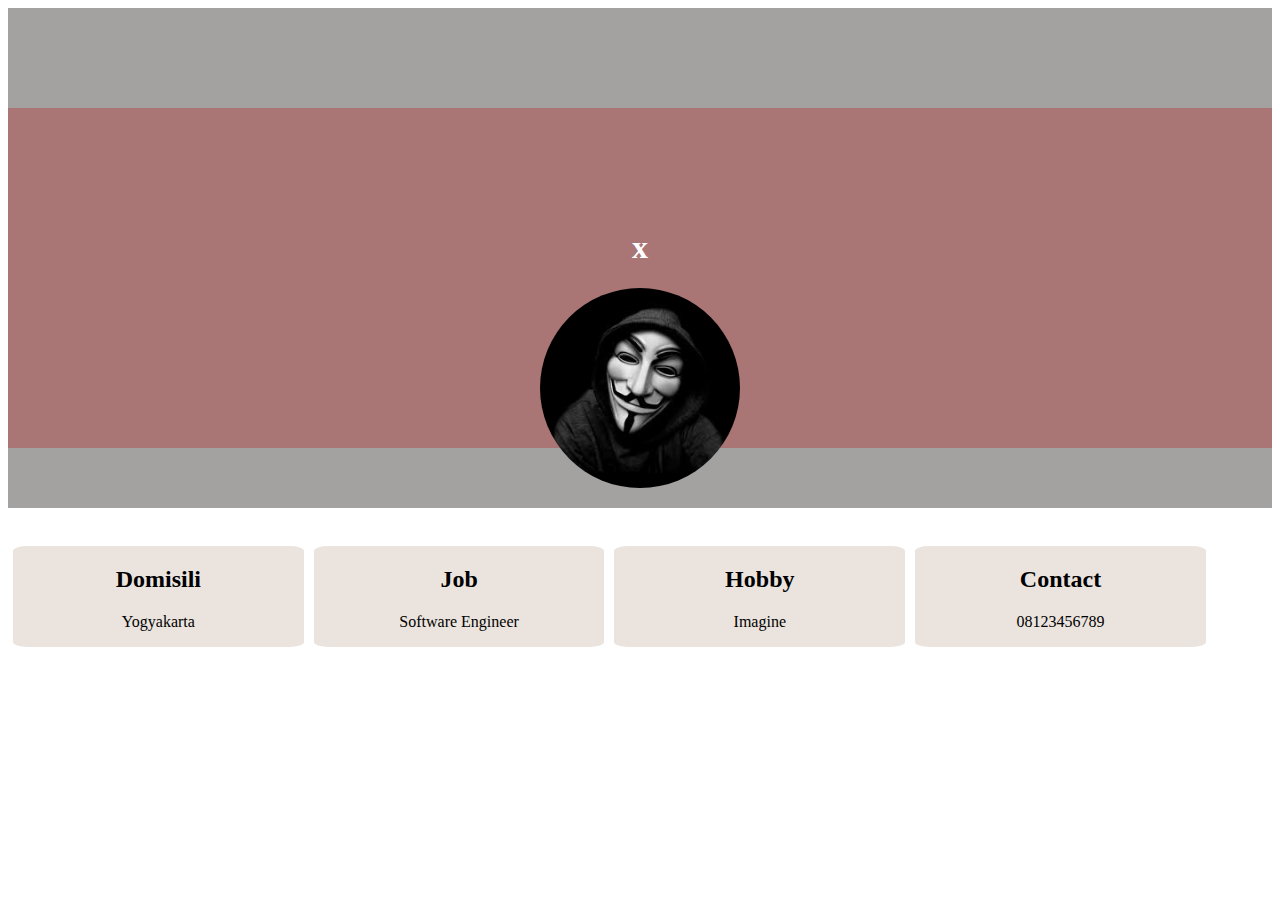
<file: profile.ardi.html>
<html>
    <head>
        <link href="styles/profilss.css" rel="stylesheet">
    </head>
    <body>
        <div class="container">
        <div class="atas">
            <div class="isi-atas">
                <h1>x</h1>
                <div class="gmb"><img src="images/profil1.jpg"></div>
                

            </div>

        </div>
        <div class="tengah">

            <div class="kotak">
                <div class="isi-kotak">
                    <h2>Domisili</h2>
                    <p>Yogyakarta</p>
                </div>
            </div>

            <div class="kotak">
                <div class="isi-kotak">
                    <h2>Job</h2>
                    <p>Software Engineer</p>
                </div>
            </div>
            <div class="kotak">
                <div class="isi-kotak">
                    <h2>Hobby</h2>
                    <p>Imagine</p>
                </div>
            </div>
            <div class="kotak">
                <div class="isi-kotak">
                    <h2>Contact</h2>
                    <p>08123456789</p>
                </div>
            </div>
        </div>


    </div>

    </body>
</html>
</file>
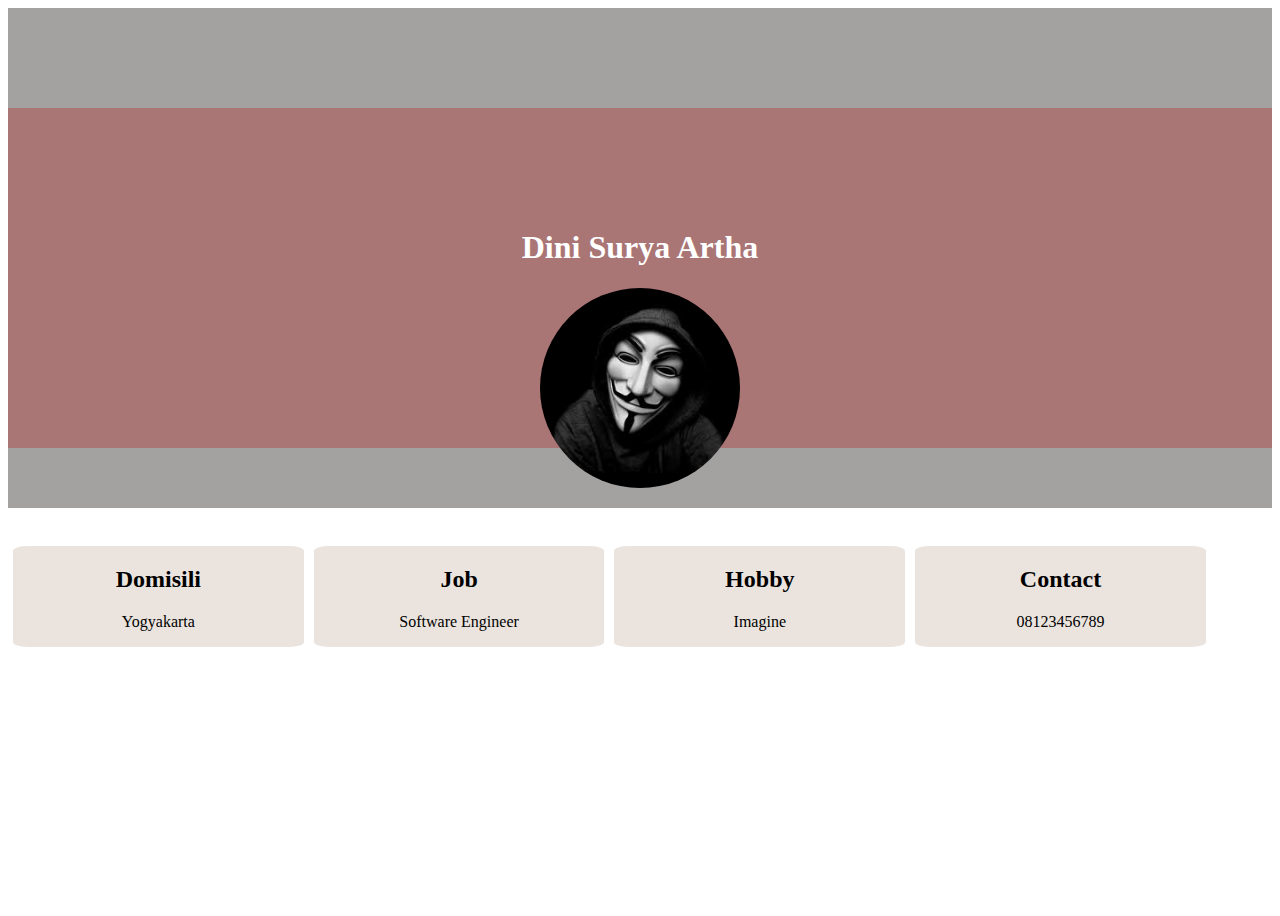
<file: profile.dini.html>
<html>
    <head>
        <link href="styles/profilss.css" rel="stylesheet">
    </head>
    <body>
        <div class="container">
        <div class="atas">
            <div class="isi-atas">
                <h1>Dini Surya Artha</h1>
                <div class="gmb"><img src="images/profil1.jpg"></div>
                

            </div>

        </div>
        <div class="tengah">

            <div class="kotak">
                <div class="isi-kotak">
                    <h2>Domisili</h2>
                    <p>Yogyakarta</p>
                </div>
            </div>

            <div class="kotak">
                <div class="isi-kotak">
                    <h2>Job</h2>
                    <p>Software Engineer</p>
                </div>
            </div>
            <div class="kotak">
                <div class="isi-kotak">
                    <h2>Hobby</h2>
                    <p>Imagine</p>
                </div>
            </div>
            <div class="kotak">
                <div class="isi-kotak">
                    <h2>Contact</h2>
                    <p>08123456789</p>
                </div>
            </div>
        </div>


    </div>

    </body>
</html>
</file>
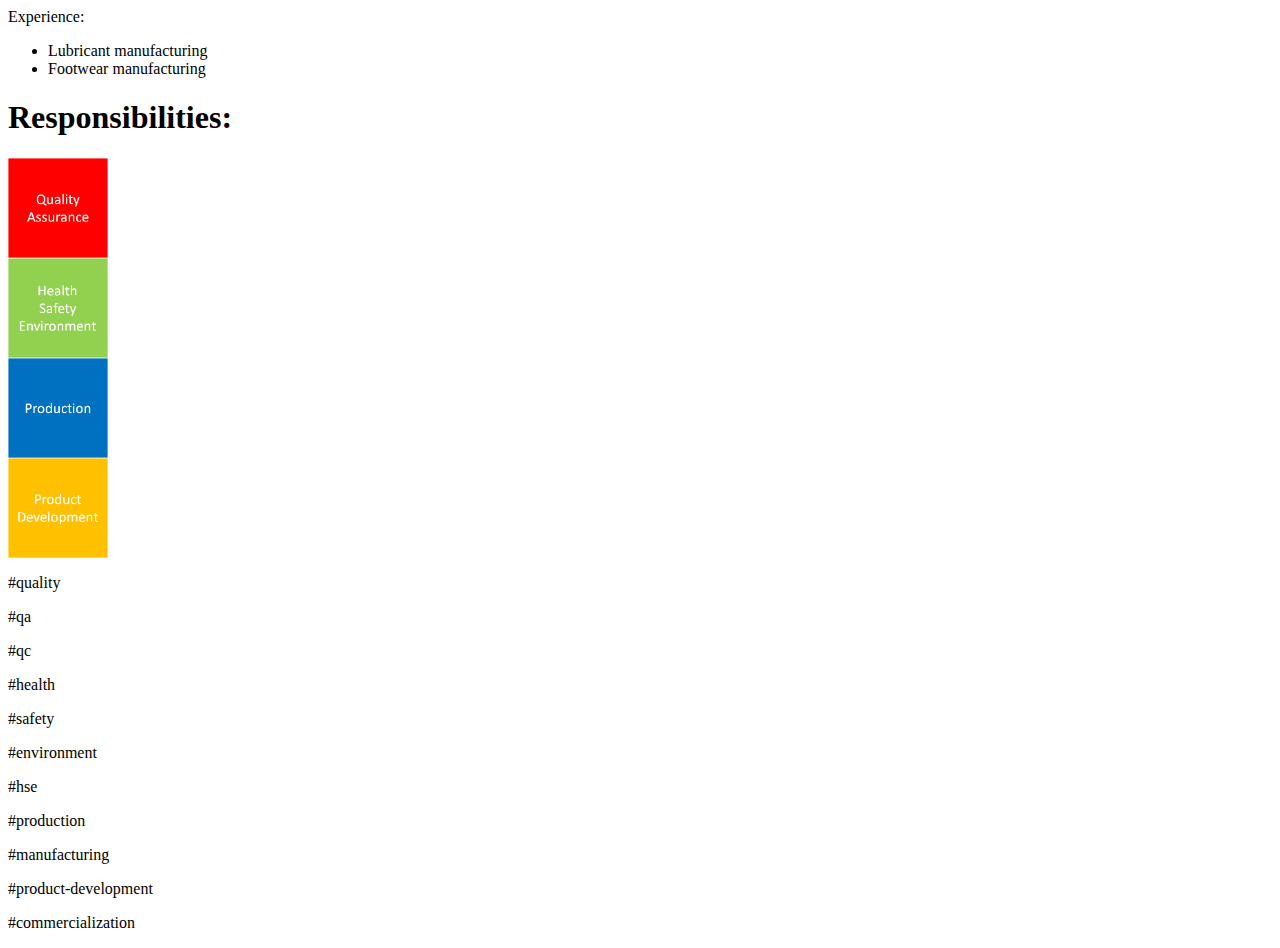
<file: profile.dony.html>
<html>
    <head>
        <link href="styles/profile.css" rel="stylesheet">
    </head>
    <div class="middle_column" id="experience">
        <p>Experience:</p>
        <ul>
            <li>Lubricant manufacturing</li>
            <li>Footwear manufacturing</li>
        </ul>
    </div>
    
    <div class="right_column">
        <h1 class="section-title">Responsibilities:</h1>
        <div class="contents-item" id="qa">
            <img src="images/icon_qa.png" alt="QA" style="width:100px;height:100px;">
        </div>
        <div class="contents-item" id="hse">
            <img src="images/icon_hse.png" alt="HSE" style="width:100px;height:100px;">
        </div>
        <div class="contents-item" id="prod">
            <img src="images/icon_prod.png" alt="Production" style="width:100px;height:100px;">
        </div>
        <div class="contents-item" id="dev">
            <img src="images/icon_dev.png" alt="Product Development" style="width:100px;height:100px;">
        </div>
        <p>#quality</p> 
        <p>#qa</p> 
        <p>#qc</p>
        <p>#health</p> 
        <p>#safety</p> 
        <p>#environment</p>
        <p>#hse</p>
        <p>#production</p>
        <p>#manufacturing</p>
        <p>#product-development</p>
        <p>#commercialization</p>
    </div>
</html>
</file>
<file: styles/profilss.css>
.container{
    width:100%;
    height:900px;
}
.atas{
    height: 400px;
    width: 100%;
    background-color: rgba(39, 30, 30, 0.418);
    padding-top:100px
}
.isi-atas{
    padding-top: 100px;
    height: 60%;
    width: 100%;
    margin:0 auto;
    background-color: rgba(179, 58, 58, 0.418);

}
.isi-atas h1{
    color: white;
    text-align: center;
}
.gmb{
    height:200px;
    width: 200px;
    margin:0 auto;
}
 .gmb img{
    width: 200px;
    height: 200px;
    margin:0 auto;
    border-radius: 50%;
}

.tengah{
    height:auto;
    width:100%;
    margin-bottom:89px;
    padding-top: 33px;
}

/* .kotaks{
    
    

    height:auto;
    padding-bottom: 10px;
    box-shadow:10px lightsalmon;
    

} */
.isi-kotak{
   
    background-color:rgb(235, 228, 222);
    border-radius:5% ;
   width:23%;
   float:left;
   margin:5px;
    
}
.isi-kotak h2{
    text-align: center;    
}
.isi-kotak p{
    text-align: center;
}



@media all and (max-width: 1000px) {
.isi-kotak{
    width: 43%;
}

}

@media all and (max-width: 670px) {
    .isi-kotak{
        width: 100%;
    }
    
    }
</file>
<file: styles/profile.css>
html {
    scroll-behavior: smooth;
}
</file>
